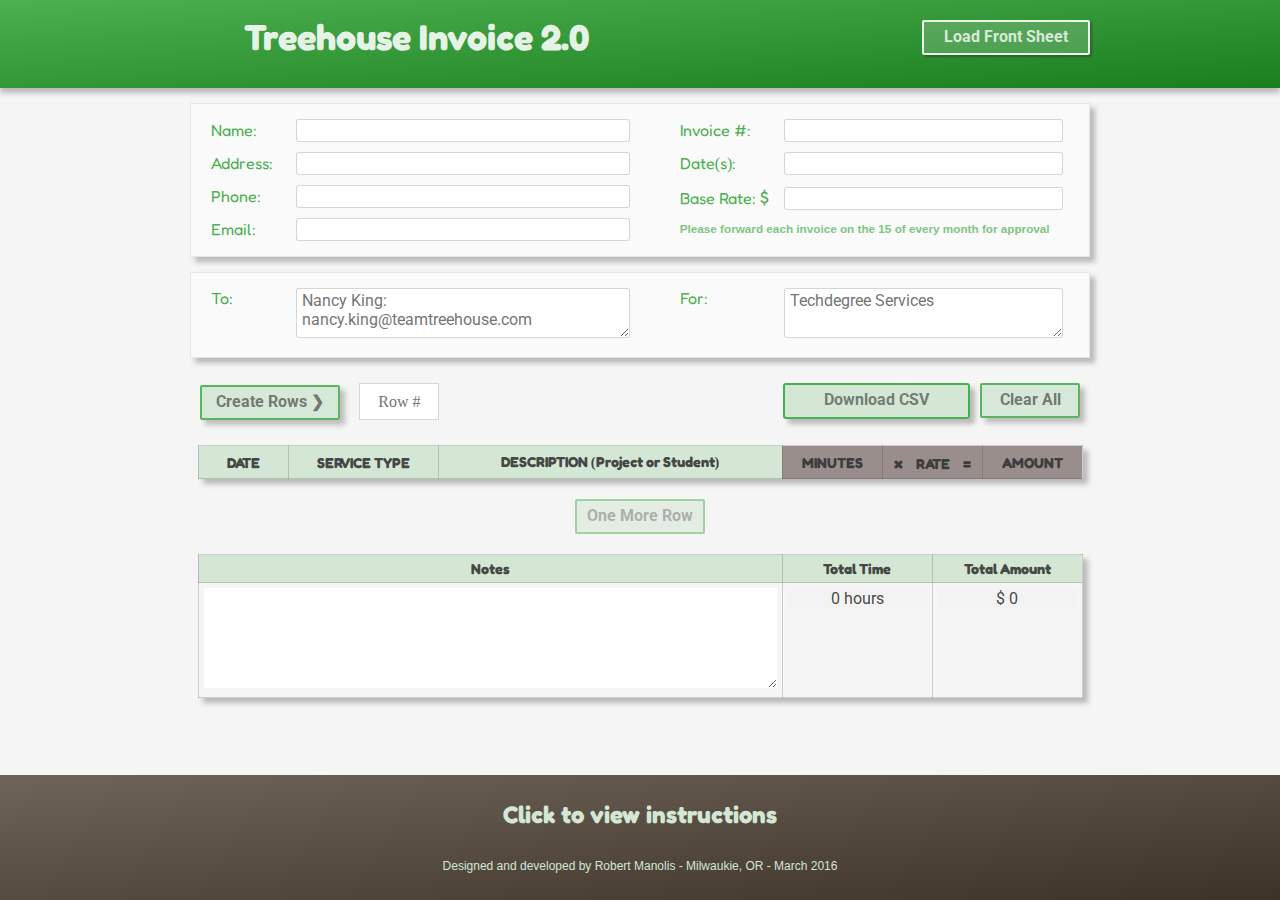
<file: index.html>
<!DOCTYPE html>
<html lang="en">
<head>
	<title>Invoice</title>
	<meta charset="utf-8" />
	<meta name="viewport" content="width=device-width, initial-scale=1" />
	<link rel="shortcut icon" type="image/x-icon" href="img/dollarSign.ico" />
	<link href='https://fonts.googleapis.com/css?family=Fredoka+One%7CRoboto:300' rel='stylesheet' type='text/css'>
	<link rel="stylesheet" href="css/normalize.css">
	<link rel="stylesheet" href="css/myResets.css">
	<link rel="stylesheet" href="css/components.css">
	<link rel="stylesheet" href="css/invoicer.css">
	<link rel="stylesheet" href="css/responsive.css">
	<link rel="stylesheet" href="css/print.css">
</head>
<body>
	<header>
		<div class="headerInnerWrap">
			<svg class="siteMapSVG" id="treehouseIconXML" data-name="Layer 20" xmlns="http://www.w3.org/2000/svg" viewBox="0 0 70.6 76.49">
				<title>treehouseIconXML</title>
				<path class="siteMapSvgPath" d="M61,15c-2.41-1.4-6.33.78-8.69,4.93l-4.26,7.4a9.34,9.34,0,0,0,.67,9.64l0.17,0.17a58.16,58.16,0,0,0,5.49,6.39,4.86,4.86,0,0,1,1.12,2A4.83,4.83,0,1,1,46.23,48a5.74,5.74,0,0,1-.17-1.91,5.74,5.74,0,0,0-1.74-4.48c-1.51-1.68-4.65,1.57-5.66,4.82l-0.06.17c-1,3.31-1.63,6.17-1.46,6.45a1.55,1.55,0,0,1,.28.5,5.53,5.53,0,0,1-2.19,7.51,5.48,5.48,0,0,1-5.1-9.7,1.19,1.19,0,0,1,.39-0.17,8.69,8.69,0,0,0,1.23-3.14c0.5-1.63.9-3,.9-3a1.34,1.34,0,0,1,.17-0.5l2.69-9.64-2.86,5.94c-0.39-1.12-.9-1.18-2.13-0.28-0.73.5-2,1.63-2.58,2a9.67,9.67,0,0,0-2.58,3.36,5.45,5.45,0,0,1-1.23,1.57A4.82,4.82,0,1,1,18.09,40a4.91,4.91,0,0,1,2-1c1.23-.28,5.38-2.8,7.85-4.54a6.05,6.05,0,0,0,1.12-.9l6.61-5-5.77,3.14a8.72,8.72,0,0,0-1.35,0c-2.13.22-4.32,0.5-4.71,1a3.11,3.11,0,0,1-.9.78,4.29,4.29,0,0,1-5-7,4.41,4.41,0,0,1,2.63-.78c1.57,0.06,5.66.9,9,.28l0.9-.17a14.37,14.37,0,0,0,9.08-6.61S41.13,16.41,43,13s1.85-7.17-.28-8.46L38.89,2.34a8,8,0,0,0-7.12,0L5,17.42A7.92,7.92,0,0,0,1.5,23.53V53A7.83,7.83,0,0,0,5,59.07L31.77,74.14a8,8,0,0,0,7.12,0L65.57,59.07A7.69,7.69,0,0,0,69.1,53V23.53a7.83,7.83,0,0,0-3.53-6.11A36,36,0,0,1,61,15Z" style="fill: none;stroke: rgb(255,255,255);stroke-miterlimit: 10;stroke-width: 5pxstroke-linecap: round;stroke-linejoin: round;"/>
			</svg>
			<h1>Treehouse Invoice 2.0</h1>
			<a href="frontSheet.html">Load Front Sheet</a>
		</div>
	</header>
	<div class="primeWrap">
	
	
		<div class="mainInfoWrap">
			<div class="infoWrap personalInfoWrap">

				<label class="infoTitle" for="name">Name:</label>
				<input type="text" name="name" id="name" class="yourInfoInput" autocomplete="on"><br>
				
				<label class="infoTitle" for="address">Address:</label>
				<input type="text" name="address" id="address" class="yourInfoInput" autocomplete="on"><br>
				
				<!-- <label class="infoTitle" for="citySateZip">City, State, Zip:</label>
				<input type="text" name="name" id="address" class="yourInfoInput" autocomplete="on"><br> -->
				
				<label class="infoTitle" for="phone">Phone:</label>
				<input type="text" name="phone" id="phone" class="yourInfoInput" autocomplete="on"><br>
				
				<label class="infoTitle" for="email">Email:</label>
				<input type="text" name="email" id="email" class="yourInfoInput" autocomplete="on"><br>			
			</div>
			<div class="infoWrap billInfoWrap">
			
				<label class="infoTitle" for="invoiceNumber">Invoice #: <!-- <span class="symbol hashtag">#</span> --></label>
				<input type="text" name="invoice#" id="invoiceNumber" class="yourInfoInput" autocomplete="off"><br>
			
				<label class="infoTitle" for="period">Date<span class="parens">(</span>s<span class="parens">)</span>:</label>
				<input type="text" name="pay_period" id="period" class="yourInfoInput" autocomplete="off"><br>
				
				<label class="infoTitle" for="baseRate" >Base Rate: <span class="symbol dollar">$</span></label>
				<input type="text" name="base_rate" id="baseRate" class="yourInfoInput" autocomplete="on"><br>
				
				<!-- <label class="infoTitle" for="hours">Total Time:</label>
				<input type="text" name="hours" id="hours" class="yourInfoInput" autocomplete="off"><br>
				
				<label class="infoTitle" for="due">Total Due:</label>
				<input type="text" name="due" id="due" class="yourInfoInput" autocomplete="off"><br>	 -->
				<p class="dueDate">Please forward each invoice on the 15 of every month for approval</p>
			</div>
		</div>
		
		<div class="mainInfoWrap">
			<div class="infoWrap personalInfoWrap">
				<label class="infoTitle toAndFor" for="to">To:</label>
				<textarea name="to" id="to" class="yourInfoInput toAndForInput" autocomplete="on" placeHolder="Nancy King:          nancy.king@teamtreehouse.com"></textarea> <br>		
			</div>
			<div class="infoWrap billInfoWrap">
				<label class="infoTitle toAndFor" for="for">For:</label>
				<textarea name="for" id="for" class="yourInfoInput toAndForInput" autocomplete="off" placeHolder="Techdegree Services"></textarea> <br>
			</div>
		</div>
	
	
		<div class="buttonWrap">
			<button class="newRow invoButton" id="newRow">Create Rows &#10095;</button>
			<input type="text" name="rows" id="rows" class="rowsInput" placeholder="Row #" autocomplete="off">
			
			<button class="clearAll invoButton" id="clearAll">Clear All</button>
			<a href="#" class="invoButton csv" id="csv">Download CSV</a>
		</div>
		
		<div class="warningWrap" id="warningWrap">
			<div class="warning" id="warning">
				<h1 class="stop">STOP!</h1>
				<p>Are you sure want to clear everything?</p><br>
				<p>Clicking "Clear" will reset this document to its orignal state<br>and erase all the data you've entered here.</p><br>
				<button class="warningButton trueClear" id="trueClear">Clear</button>
				<button class="warningButton closeWarning" id="closeWarnng">Close</button>
			</div>
		</div>
		
		
		<table>
			<thead>
				<tr>
					<th class="itemDateHeader">DATE</th>
					<th class="itemServiceTypeHeader">SERVICE TYPE</th>
					<th>DESCRIPTION <span class="parens">(</span>Project or Student<span class="parens">)</span></th>
					<th class="itemAmountHeaders">MINUTES</th>
					<th class="itemAmountHeaders"><span class="symbol times">&times;</span> RATE <span class="symbol equals">&equals;</span></th>
					<th class="itemAmountHeaders">AMOUNT</th>
				</tr>
			</thead>
			
			<tbody id="invoiceBody">
				<!-- THIS IS WAHT THE GENERATED TABLE ROWS WOULD LOOK LIKE AS MARKUP, EXCEPT THE IDS GET MODIFIED TO INCLUDE A TRAILING NUMBER THAT MATCHES THIER PARENT'S PARENT'S INDEX NUMBER -->
				
				<!-- <tr class="invoiceRow">
					<td><input type="text" name="itemDate" id="itemDate" class="invoiceInput" autocomplete="off"></td>
					<td><input type="text" name="itemServiceType" id="itemServiceType" class="invoiceInput itemServiceType" autocomplete="on"></td>
					<td><textarea name="itemDescription" id="itemDescription" class="invoiceInput itemDescription" autocomplete="off"></textarea></td>
					<td><input type="text" name="itemMinutes" id="itemMinutes" class="invoiceInput itemMinutes" autocomplete="off"></td>
					<td><input type="text" name="itemRate" id="itemRate" class="invoiceInput itemRate" autocomplete="off"></td>
					<td><input type="text" name="itemAmount" id="itemAmount" class="invoiceInput itemAmount" autocomplete="off"></td>
				</tr> -->
			</tbody>
			
		</table>
		
		
		<button class="oneMore invoButton" id="oneMore">One More Row</button>
		
		<table class="totalNotesTable">
			<caption></caption>
			<thead>
				<tr>
					<th>Notes</th>
					<th class="totals">Total Time</th>
					<th class="totals">Total Amount</th>
				</tr>
			</thead>
			<tbody>
				<tr>
					<td>
						<textarea id="notes" class="invoiceInput2 invoiceNotes"></textarea> 
					</td>
					<td><input type="text" name="totalTime" id="totalTime" class="invoiceInput2"></td>
					<td><input type="text" name="totalAmount" id="totalAmount" class="invoiceInput2"></td>
				</tr>
			</tbody>
		</table>
	
	
		<div class="instructionsModal">
			<h2>Here's what you want to do</h2>
			
			<ol>
				<li>Fill out upper form as best as you can<br> <span>NOTE</span>: you must at least enter your hourly rate if you want your totals to update automatically</li>
				<li>Consider the number of rows you need and enter that number in the input that looks like this:<img src="img/rowInput.jpg" alt="Image of Row Input Field" class="block"></li>
				<li>Click <img src="img/createRows.jpg" alt="Image of Create Rows button" class="exampleButtons "> or just hit enter on your keyboard</li>
				<li>Fill out Invoice table cells</li>
				<li>Enter your total billable minutes for each invoiced item in the <img src="img/minutes.jpg" alt="Image of Billable Minutes column header" class="exampleButtons "> column, this is what updates your totals</li>
				<li>The cells in the rate column of the individual invoice items can be customized for specialty items, and totals will update accordingly.</li>
				<li>Data is saved with local storage and will persist until you click <img src="img/clearAll.jpg" alt="Image ofClear All button" class="exampleButtons "><br> <span>NOTE</span>: resetting or reinstalling your browser will empty local storage and clear your data</li>
				<li>If you need more rows, click <img src="img/oneMore.jpg" alt="Image of One More Row button" class="exampleButtons "></li>
				<li>Fill out Front Sheet, print form and save a screenshot before clearing data</li>
				<li>Click <img src="img/loadFrontSheet.jpg" alt="Image ofLoad Front Sheet button" class="exampleButtons "> to fill out Front Sheet page</li>
			</ol>
			
			<p><span>NOTE</span>: if program quits updating your totals, try refreshing the page or clicking <img src="img/oneMore.jpg" alt="Image of One More Row button" class="exampleButtons "></p>
			<br>
			<p class="calcs">Amount = billable minutes * rate / 60, rounded to nearest 100th</p>
			<p class="calcs">Total Amount = sum of Amount cells</p>
			<p class="calcs">Total Time = billable mintes / 60, rounded to the nearest 100th</p>
			<button class="instructionClose" id="instructionClose">Close</button>
		</div>
	</div>
	<footer>
		<div class="footerInnerWrap">
			<h2 id="instructions">Click to view instructions</h2>
			<p class="cr">Designed and developed by Robert Manolis - Milwaukie, OR - March 2016</p>
		</div>
	</footer>
	<!-- <script src="js/invoice.js"></script> -->
	<script src="js/invoicer.js"></script>
</body>
</html>
</file>
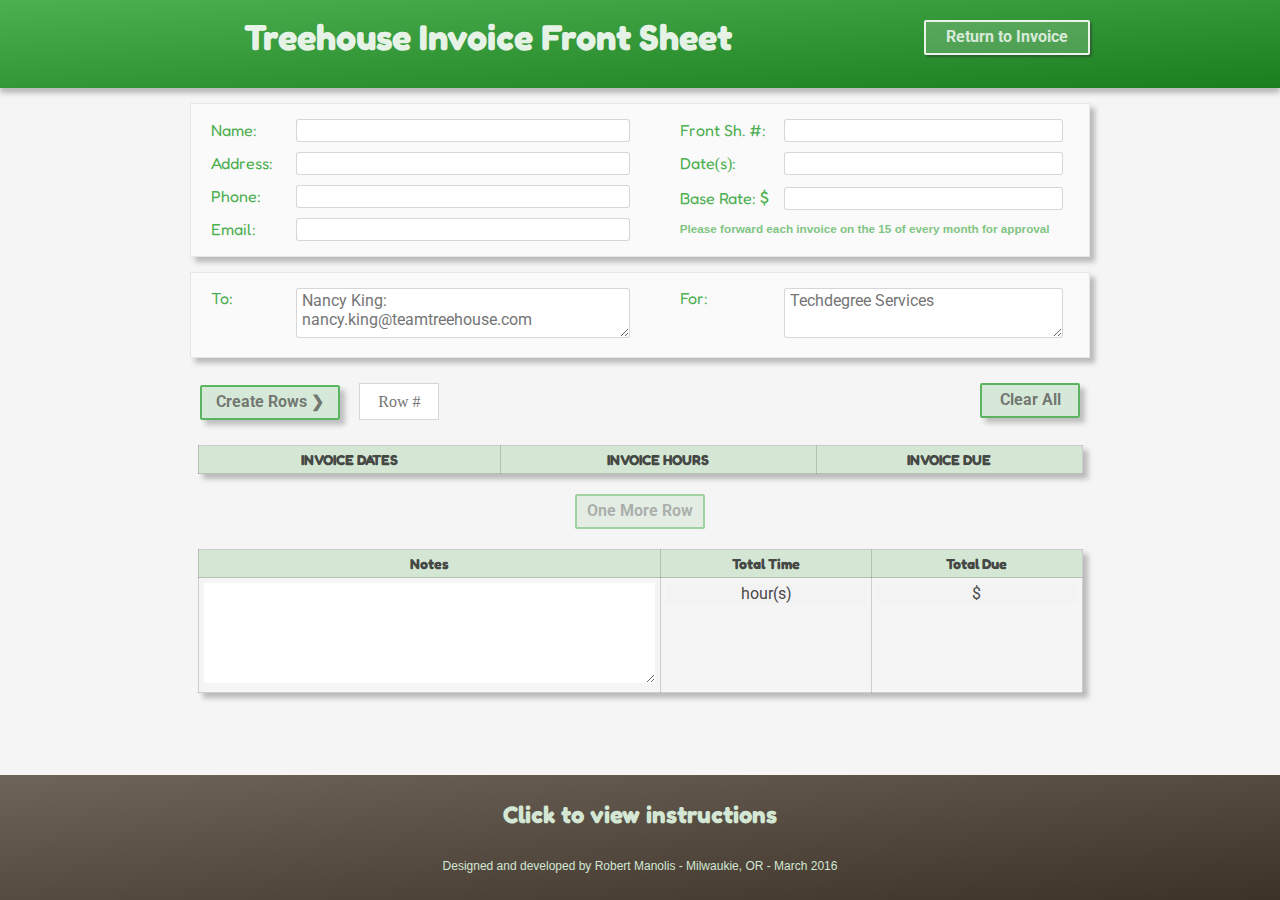
<file: frontSheet.html>
<!DOCTYPE html>
<html lang="en">
<head>
	<title>Front Sheet</title>
	<meta charset="utf-8" />
	<meta name="viewport" content="width=device-width, initial-scale=1" />
	<link rel="shortcut icon" type="image/x-icon" href="img/dollarSign.ico" />
	<link href='https://fonts.googleapis.com/css?family=Fredoka+One|Roboto:300' rel='stylesheet' type='text/css'>
	<link rel="stylesheet" href="css/normalize.css">
	<link rel="stylesheet" href="css/myResets.css">
	<link rel="stylesheet" href="css/components.css">
	<link rel="stylesheet" href="css/invoicer.css">
	<link rel="stylesheet" href="css/responsive.css">
	<link rel="stylesheet" href="css/print.css">
</head>
<body>
	<header>
		<div class="headerInnerWrap">
			<svg class="siteMapSVG" id="treehouseIconXML" data-name="Layer 20" xmlns="http://www.w3.org/2000/svg" viewBox="0 0 70.6 76.49">
				<title>treehouseIconXML</title>
				<path class="siteMapSvgPath" d="M61,15c-2.41-1.4-6.33.78-8.69,4.93l-4.26,7.4a9.34,9.34,0,0,0,.67,9.64l0.17,0.17a58.16,58.16,0,0,0,5.49,6.39,4.86,4.86,0,0,1,1.12,2A4.83,4.83,0,1,1,46.23,48a5.74,5.74,0,0,1-.17-1.91,5.74,5.74,0,0,0-1.74-4.48c-1.51-1.68-4.65,1.57-5.66,4.82l-0.06.17c-1,3.31-1.63,6.17-1.46,6.45a1.55,1.55,0,0,1,.28.5,5.53,5.53,0,0,1-2.19,7.51,5.48,5.48,0,0,1-5.1-9.7,1.19,1.19,0,0,1,.39-0.17,8.69,8.69,0,0,0,1.23-3.14c0.5-1.63.9-3,.9-3a1.34,1.34,0,0,1,.17-0.5l2.69-9.64-2.86,5.94c-0.39-1.12-.9-1.18-2.13-0.28-0.73.5-2,1.63-2.58,2a9.67,9.67,0,0,0-2.58,3.36,5.45,5.45,0,0,1-1.23,1.57A4.82,4.82,0,1,1,18.09,40a4.91,4.91,0,0,1,2-1c1.23-.28,5.38-2.8,7.85-4.54a6.05,6.05,0,0,0,1.12-.9l6.61-5-5.77,3.14a8.72,8.72,0,0,0-1.35,0c-2.13.22-4.32,0.5-4.71,1a3.11,3.11,0,0,1-.9.78,4.29,4.29,0,0,1-5-7,4.41,4.41,0,0,1,2.63-.78c1.57,0.06,5.66.9,9,.28l0.9-.17a14.37,14.37,0,0,0,9.08-6.61S41.13,16.41,43,13s1.85-7.17-.28-8.46L38.89,2.34a8,8,0,0,0-7.12,0L5,17.42A7.92,7.92,0,0,0,1.5,23.53V53A7.83,7.83,0,0,0,5,59.07L31.77,74.14a8,8,0,0,0,7.12,0L65.57,59.07A7.69,7.69,0,0,0,69.1,53V23.53a7.83,7.83,0,0,0-3.53-6.11A36,36,0,0,1,61,15Z" style="fill: none;stroke: rgb(255,255,255);stroke-miterlimit: 10;stroke-width: 5pxstroke-linecap: round;stroke-linejoin: round;"/>
			</svg>
			<h1>Treehouse Invoice Front Sheet</h1>
			<a href="index.html">Return to Invoice</a>
		</div>
	</header>
	<div class="primeWrap">
		<div class="mainInfoWrap">
			<div class="infoWrap personalInfoWrap">

				<label class="infoTitle" for="name">Name:</label>
				<input type="text" name="name" id="name" class="yourInfoInput" autocomplete="on"><br>
				
				<label class="infoTitle" for="address">Address:</label>
				<input type="text" name="address" id="address" class="yourInfoInput" autocomplete="on"><br>
				
				<!-- <label class="infoTitle" for="citySateZip">City, State, Zip:</label>
				<input type="text" name="name" id="address" class="yourInfoInput" autocomplete="on"><br> -->
				
				<label class="infoTitle" for="phone">Phone:</label>
				<input type="text" name="phone" id="phone" class="yourInfoInput" autocomplete="on"><br>
				
				<label class="infoTitle" for="email">Email:</label>
				<input type="text" name="email" id="email" class="yourInfoInput" autocomplete="on"><br>			
			</div>
			<div class="infoWrap billInfoWrap">
			
				<label class="infoTitle frontSheet" for="invoiceNumber">Front Sh. #: <!-- <span class="symbol hashtag">#</span> --></label>
				<input type="text" name="invoiceNumber" id="invoiceNumber" class="yourInfoInput" autocomplete="off"><br>
			
				<label class="infoTitle" for="period">Date<span class="parens">(</span>s<span class="parens">)</span>:</label>
				<input type="text" name="period" id="period" class="yourInfoInput" autocomplete="off"><br>
				
				<label class="infoTitle" for="baseRate" >Base Rate: <span class="symbol dollar">$</span></label>
				<input type="text" name="baseRate" id="baseRate" class="yourInfoInput" autocomplete="on"><br>
				
				<!-- <label class="infoTitle" for="hours">Total Time:</label>
				<input type="text" name="hours" id="hours" class="yourInfoInput" autocomplete="off"><br>
				
				<label class="infoTitle" for="due">Total Due:</label>
				<input type="text" name="due" id="due" class="yourInfoInput" autocomplete="off"><br>	 -->
				<p class="dueDate">Please forward each invoice on the 15 of every month for approval</p>
			</div>
		</div>
		
		<div class="mainInfoWrap">
			<div class="infoWrap personalInfoWrap">
				<label class="infoTitle toAndFor" for="to">To:</label>
				<textarea name="to" id="to" class="yourInfoInput toAndForInput" autocomplete="on" placeHolder="Nancy King:          nancy.king@teamtreehouse.com"></textarea> <br>		
			</div>
			<div class="infoWrap billInfoWrap">
				<label class="infoTitle toAndFor" for="for">For:</label>
				<textarea name="for" id="for" class="yourInfoInput toAndForInput" autocomplete="off" placeHolder="Techdegree Services"></textarea> <br>
			</div>
		</div>
		
		<div class="buttonWrap">
			<button class="newRow invoButton" id="newRowFS">Create Rows &#10095;</button>
			<input type="text" name="rows" id="rowsFS" class="rowsInput" placeholder="Row #" autocomplete="off">
			<button class="clearAll invoButton" id="clearAllFS">Clear All</button>
		</div>
		
		<div class="warningWrap" id="warningWrap">
			<div class="warning" id="warning">
				<p>Are you sure want to clear everything?</p><br>
				<p>Clicking "Clear" will reset this document to its orignal state and erase all the data you've entered here.</p><br>
				<button class="warningButton trueClear" id="trueClearFS">Clear</button>
				<button class="warningButton close" id="close">Close</button>
			</div>
		</div>
		
		<table>
			<caption></caption>
			<thead>
				<tr>
					<th>INVOICE DATES</th>
					<th>INVOICE HOURS</th>
					<th>INVOICE DUE</th>
				</tr>
			</thead>
			
			<tbody id="invoiceBody">
				<!-- THIS IS WAHT THE GENERATED TABLE ROWS WOULD LOOK LIKE AS MARKUP, EXCEPT THE IDS GET MODIFIED TO INCLUDE A TRAILING NUMBER THAT MATCHES THIER PARENT'S PARENT'S INDEX NUMBER
				
				<tr class="invoiceRow">
					<td><input type="text" name="Invoice-Date" id="datesFS" class="invoiceInput" autocomplete="off"></td>
					<td><input type="text" name="Invoice-Hours" id="inHoursFS" class="invoiceInput billable" autocomplete="off"></td>
					<td><input type="text" name="Invoice-Due" id="inDueFS" class="invoiceInput" autocomplete="off"></td>
				</tr> -->
			</tbody>	
		</table>
		
		<button class="oneMore invoButton" id="oneMoreFS">One More Row</button>
		
		<table class="totalNotesTable">
			<thead>
				<tr>
					<th>Notes</th>
					<th>Total Time</th>
					<th>Total Due</th>
				</tr>
			</thead>
			<tbody>
				<tr>
					<td>
						<textarea rows="1" cols="50" id="notesFS" class="invoiceInput2 invoiceNotes"></textarea> 
					</td>
					<td><input type="text" name="date" id="invoiceInputTimeFS" class="invoiceInput2" disabled="true"></td>
					<td><input type="text" name="project" id="invoiceInputDueFS" class="invoiceInput2" disabled="true"></td>
				</tr>
			</tbody>
		</table>
		
		<div class="instructionsModal">
			<h2>Here's what you want to do</h2>
			
			<ol>
				<li>Fill out upper form as best as you can</li>
				<li>Consider the number of rows you need and enter that number in the input that looks like this:<img src="img/rowInput.jpg" alt="Image of Row Input Field" class="block"></li>
				<li>Click <img src="img/createRows.jpg" alt="Image of Create Rows button" class="exampleButtons "> or just hit enter on your keyboard</li>
				<li>Fill out Front Sheet table cells</li>
				<li>Totals will update for you automatically</li>
				<li>Data is saved with local storage and will persist until you click <img src="img/clearAll.jpg" alt="Image ofClear All button" class="exampleButtons "><br> <span>NOTE</span>: resetting or reinstalling your browser will empty local storage and clear your data</li>
				<li>If you need more rows, click <img src="img/oneMore.jpg" alt="Image of One More Row button" class="exampleButtons "></li>
				<li>Print form and/or save a screenshot before clearing data</li>
				<li>Click <img src="img/returnToInvoice.jpg" alt="Image of Return to Invoice button" class="exampleButtons "> to return to invoice page</li>
			</ol>
			
			<p><span>NOTE</span>: if program quits updating your totals, try refreshing the page or clicking <img src="img/oneMore.jpg" alt="Image of One More Row button" class="exampleButtons "></p>
			<br>
			<p class="calcs">Total Due = sum of Invoice Due, rounded to nearest 100th</p>
			<p class="calcs">Total Time = sum of Invoice Hours, rounded to the nearest 100th</p>
			<button class="instructionClose">Close</button>
		</div>
	</div>
	<footer>
		<div class="footerInnerWrap">
			<h2 id="instructions">Click to view instructions</h2>	
			<p class="cr">Designed and developed by Robert Manolis - Milwaukie, OR - March 2016</p>
		</div>
	</footer>
	<script src="js/frontSheet.js"></script>
</body>
</html>
</file>
<file: css/components.css>
/* HEADER ****************************************************/
header {
	width: 100%;
	padding-left: 10px;
	padding-right: 10px;
	padding-bottom: 20px;
	background: -webkit-linear-gradient(bottom right, rgb(26,125,30), rgb(76,175,80));background: linear-gradient(to top left, rgb(26,125,30), rgb(76,175,80));
	box-shadow: 0px 5px 5px rgba(50,50,50,0.3);
}

.headerInnerWrap {
	max-width: 900px;
	margin: auto;
}

header svg {
	width: 50px;
	height: 50px;
	margin: 10px auto auto;
}

header h1 {
	font-family: 'Fredoka One', cursive;
	font-size: 1.25em;
	color: rgba(255,255,255,0.9);
	margin: 10px auto;
}

header a {
	font-family: 'Roboto', sans-serif;
	color: rgba(255,255,255,0.9);
	font-size: 1em;
	font-weight: bold;
	padding: 5px 20px 7px;
	margin: 10px auto;
	background: rgba(255,255,255,0.2);
	border-radius: 2px;
	border: none;
	border: 2px solid rgb(255,255,255);
	box-shadow: 2px 2px 2px rgba(50,50,50,0.5);
	opacity:.9;
	cursor: pointer;
	-webkit-transition: .5s ease-out;transition: .5s ease-out;
}

header a:hover {
	color: rgba(50,50,50,0.7);
	box-shadow: 8px 8px 4px rgba(50,50,50,0.5);
}




/* BUTTONS ******************************************************/
.buttonWrap {
	text-align: left;
	width: 100%;
	margin: 15px auto;
	padding-left: 10px;
	padding-right: 10px;
}

.rowsInput {
	text-align: center;
	width: 40px;
	height: 37px;
	margin: 10px auto;
	border: solid thin;
	border-color: rgba(50,50,50,0.2);
}

.clearAll,
.newRow,
.oneMore,
.csv {
	margin: 10px auto;
	padding-left: 10px;
	padding-right: 10px;
	background: rgba(75,175,80,0.2);
	border: 2px solid rgb(75,175,80);
}

.csv {
	font-family: 'Roboto', sans-serif;
	color: rgba(50,50,50,0.6);
	font-size: 0.9em;
	font-weight: bold;
	display: inline-block;
	vertical-align: top;
	/* margin-top: 11px; */
	margin-right: 10px;
	padding-top: 5px;
	padding-left: 15px;
	padding-right: 15px;
	cursor: pointer;
	border-radius: 3px;
	height: 34px;
	float: right;
	
}

.csv:hover {
	box-shadow: 8px 8px 4px rgba(50,50,50,0.5);
}

.newRow {
	font-size: .88em;
	width: 120px;
}

.clearAll {
	font-size: .88em;
	float: right;
	width: 90px;
	/* clear: both; */
}




/* WARNING ************************************** */
.warningWrap {
	display: none;
	position: absolute;
	top: 0px;
	left: 0px;
	width: 100%;
	height: 100%;
	text-align: center;
	margin: auto;
	padding: 5px;
	background: rgba(50,50,50,0.9);
	z-index: 99;
	opacity: 0;
}

.warning {
	width: 95%;
	max-width: 950px;
	padding: 25px 5px 40px;
	margin: 50px auto auto;
	border-radius: 3px;
	border: 3px solid rgba(75,175,80,0.5);
	background: rgb(245,245,245);
}

.warning p {
	font-family: 'Fredoka One', cursive;
	letter-spacing: 1px;
}

.warningButton {
	font-family: 'Fredoka One', cursive;
	letter-spacing: 2px;
	color: white;
	margin: 10px;
	background: rgb(75,175,80);
	border: 5px solid rgba(75,175,80,0.2);
}


.stop {
	font-family: 'Fredoka One', cursive;
	font-size: 3em;
	color: red;
}



/* Footer/instructions ************************************** */
footer {
	position: absolute;
	bottom: 0;
	left: 0;
	width: 100%;
	height: 125px;
	background: -webkit-linear-gradient(bottom right, rgb(60,50,40), rgb(110,100,90));background: linear-gradient(to top left, rgb(60,50,40), rgb(110,100,90));
}

.footerInnerWrap {
	color: rgb(245,245,245);
	width: 100%;
	max-width: 900px;
	margin: auto;
	padding: 25px 10px 10px;
}

.instructionsModal h2,
footer h2 {
	font-family: 'Fredoka One', cursive;
	color: rgb(211,231,212);
	margin-bottom: 10px;
}

#instructions {
	cursor: pointer;
	-webkit-transition: .5s ease;transition: .5s ease;
}

#instructions:hover {
	color: rgb(26,125,30);
	text-shadow: 1px 1px 0px rgba(211,231,212,0.5), -1px -1px 0px rgba(211,231,212,0.5), 1px -1px 0px rgba(211,231,212,0.5), -1px 1px 0px rgba(211,231,212,0.5);
}

.instructionsModal {
	display: none;
	opacity: 0;
	position: absolute;
	top: 0px;
	width: 100%;
	max-width: 900px;
	padding: 15px; 
	margin: auto;
	background: -webkit-linear-gradient(top left, rgba(60,50,40,0.99), rgba(110,100,90,0.99));background: linear-gradient(to bottom right, rgba(60,50,40,0.99), rgba(110,100,90,0.99));
	border-radius: 5px;
	border: 2px solid rgb(75,175,80);
	box-shadow: 10px 10px 5px rgba(50,50,50,0.5);
	z-index: 9999;
}

.instructionsModal ol {
	width: 90%;
	max-width: 820px;
}

.instructionsModal li {
	margin: 15px auto;
	line-height: 25px;
}

.instructionsModal p span,
.instructionsModal li span {
	color: red;
}

.instructionsModal img {
	border-radius: 3px;	
}

.block {
	display: block;
	margin: 10px auto;
}

.exampleButtons {
	width: 100px;
}

.instructionClose {
	color: rgba(255,255,255,0.9);
	margin: 20px auto auto;
	background: rgba(75,175,80,0.3);
	border: 2px solid rgb(75,175,80);
}

.instructionsModal li,
.instructionsModal p {
	font-size: .88em;
	text-align: left;
	color: rgb(211,231,212);
}
.instructionsModal p {
	/* text-align: center; */
	margin: 10px auto 10px 22px;
}

.cr {
	font-size: .75em;
	color: rgb(211,231,212);
	margin-top: 30px;
}
</file>
<file: css/invoicer.css>
body {
	text-align: center;
	padding-bottom: 150px;
}

.primeWrap {
	position: relative;
	width: 100%;
	min-height: 100%;
	max-width: 900px;
	margin: auto;
}




/* YOUR INFO *****************************************************/
.mainInfoWrap {
	width: 100%;
	margin: 15px auto;
	padding-left: 10px;
	padding-right: 10px;
	background: rgb(250, 250, 250);
	clear: both;
}


.infoWrap {
	display: inline-block;
	vertical-align: top;
	text-align: left;
	width: 100%;
	min-width: 325px;
	max-width: 435px;
	margin: auto;
	padding-top: 10px;
	padding-bottom: 10px;
	border: 1px solid rgba(50,50,50,0.2);
	border-left: none;
}


.infoTitle {
	display: inline-block;
	font-family: 'Fredoka One', cursive;
	font-size: .88em;
	color: rgb(76, 175, 80);
	width: 85px;
	margin: 5px auto;
}

.toAndFor {
	vertical-align: top;
}

/* #rateLabel {
	font-size: .88em;
} */

.yourInfoInput {
	display: inline-block;
	font-family: 'Roboto', sans-serif;
	width: calc(100% - 100px);
	margin: 5px auto 5px 5px;
	padding-left: 5px;
	border-radius: 3px;
	border: 1px solid rgba(50,50,50,0.2);
}

.toAndForInput {
	height: 50px;
}

.symbol {
	font-size: 1.25em;
}

.parens {
	font-family: "Times New Roman", Times, serif;
}

.dueDate {
	font-size: .7333em;
	font-weight: bold;
	color: rgb(76, 175, 80);
	margin-top: 7px;
	opacity: .7;
}



/* TABLE ************************************************/
table {
	width: 100%;
	max-width: 885px;
	margin: 10px auto;
	border: solid thin; 
	border-collapse: collapse; 
}

th, tr {
	padding: 5px;
	border: solid thin;
	border-color: rgba(50,50,50,0.2);
}

th {
	font-family: 'Fredoka One', cursive;
	vertical-align: middle; 
	text-align: center;
	font-size: 0.9em;
	background: rgba(75,175,80,0.2);
}

.itemDateHeader {
	width: 90px;
}

.itemAmountHeaders {
	background: rgba(62,39,35,0.5);
	width: 100px;
}

td {
	font-family: 'Roboto', sans-serif;
	white-space: nowrap;
	vertical-align: top;
	height: 30px;
	padding: 5px;
	border: solid thin;
	border-color: rgba(50,50,50,0.2);
}

.invoiceInput,
.invoiceInput2 {
	display: inline-block;
	font-family: 'Roboto', sans-serif;
	text-align: center;
	width: 100%;
	border: none;
}

.itemDescription {
	height: 20px;
}

.times {
	margin-right: 10px;
}

.equals {
	display: inline-block;
	vertical-align: top;
	margin-left: 10px;
	/* margin-top: -10px !important; */
}

.invoiceNotes {
	min-height: 100px;
}
</file>
<file: css/responsive.css>
@media screen and (min-width: 750px) {
	.headerInnerWrap {
		text-align: left;
	}
	
	header svg {
		display: inline-block;
		width: 50px;
		height: 50px;
		margin: 10px auto -10px;
	}
	
	header h1 {
		display: inline-block;
		font-size: 2.25em;
		text-align: left;
	}
	
	header a {
		margin-top: 20px;
		float: right;
	}
	
	.siteMapSvgPath {
		stroke-dasharray: 550;
		stroke-dashoffset: 550;
		-webkit-animation: psOffset 2s ease-out forwards;animation: psOffset 2s ease-out forwards;
	}
	
	@-webkit-keyframes psOffset {
		100% {
			stroke-dashoffset: 0;
		}
	}
	@keyframes psOffset {
		100% {
			stroke-dashoffset: 0;
		}
	}
	
	.siteMapSvgPath {
		
	}
	
	header:hover > .headerInnerWrap > .siteMapSVG > .siteMapSvgPath {
		stroke-dasharray: 550;
		stroke-dashoffset: 550;

		-webkit-animation: psOffset2 2s ease-out forwards;animation: psOffset2 2s ease-out forwards;
	}
	
	@-webkit-keyframes psOffset2 {
		100% {
			stroke-dashoffset: 0;
		}
	}
	@keyframes psOffset2 {
		100% {
			stroke-dashoffset: 0;
		}
	}
	
	
	.mainInfoWrap {
		border: 1px solid rgba(150,150,150,0.2);
		box-shadow: 5px 5px 5px rgba(50,50,50,0.3);
	}
	
	table {
		box-shadow: 5px 5px 5px rgba(50,50,50,0.3);
	}
	
	th {
		min-width: 75px;
		white-space: nowrap;
	}
	
	.infoWrap {
		width: calc(50% - 5px);
		border: none;
	}
	
	.billInfoWrap {
		width: calc(50% - 50px);
		margin-left: 30px;
	}
	
	.infoTitle {
		font-size: 1em;
		margin: 5px auto;
	}
	
	.personalInfoWrap .infoTitle {
		width: 75px;
	}

	.billInfoWrap .infoTitle {
		width: 95px;
	}
	
	/* #rateLabel {
		font-size: .95em;
	} */
	
	.personalInfoWrap .yourInfoInput {
		width: calc(100% - 100px);
		margin-right: 5px;
	}

	.billInfoWrap .yourInfoInput {
		width: calc(100% - 110px);
		margin-right: 5px;
	}
	
	.itemServiceTypeHeader {
		width: 150px;
	}
	
	.newRow {
		font-size: 1em;
		width: 140px;
	}
	
	.rowsInput {
		width: 80px;
		margin-left: 15px;
	}

	.clearAll {
		font-size: 1em;
		width: 100px;
	}
	
	.csv {
		text-align: center;
		font-size: 1em;
		height: 36px;
		padding-left: 20px;
		padding-right: 20px;
		width: 187px;
	}
	
	.invoButton {
		box-shadow: 5px 5px 5px rgba(50,50,50,0.3);
	}
	
	.totals {
		width: 150px;
	}
	
	.instructionsModal li,
	.instructionsModal p,
	footer p {
		font-size: 1em;
	}
	
	.calcs {
		font-size: .88em !important;
		text-align: center !important;
	}
	
	.cr {
		text-align: center;
	}
}
</file>
<file: css/print.css>
@media print {
	body {
		margin-top: 0px;
	}
	
	button, .dueDate, .buttonWrap, .invoicePrintHide, .csv, footer {
		display: none;
	}
	
	header {
		box-shadow: none;
	}
	
	header svg {
		display: inline-block;
		float: left;
		margin-top: 0px;
	}
	
	.siteMapSvgPath {
		stroke: rgb(76,175,80) !important;
	}
	
	header h1 {
		text-align: left;
		font-size: 1.75em;
		color: rgb(76,175,80);
		margin-bottom: 0px;
	}
	
	header a {
		display: none;
	}
	
	.mainInfoWrap {
		margin: 5px auto;
		text-align: left;
		float: left;
		border: none;
	}
	
	.infoWrap {
		display: inline-block;
		vertical-align: top;
		text-align: left;
		width: calc(50% - 3px);
		border: none;
	}
	
	.personalInfoWrap .infoTitle {
		width: 60px;
	}
	
	.personalInfoWrap .yourInfoInput {
		width: calc(100% -10px);
	}
	
	#address {
		font-size: .88em;
	}
	
	.yourInfoInput {
		border: none;
	}
	
}
</file>
<file: css/myResets.css>
/*********************************************************
 MY GENERAL RESETS
**********************************************************/
* {
	box-sizing: border-box;
}

html {
	height: 100%;
}

body {
	min-height: 100%;
}

body {
	font-family: 'Lato', sans-serif;
	font-size: 1em;
	position: relative;
	color: rgba(50,50,50,.9);
	background: rgb(245,245,245);
}

html, body, header, section, footer, div,
h1, h2, h3, h4, h5, h6, p, span, button, a,
form, q, cite, code, img {
	margin: 0;
	padding: 0;
}

h1, h2, h3, h4, h5, h6, button, input {
	font-family: 'Cinzel', serif;
}

a {
	text-decoration: none;
	outline: none;
	-webkit-transition: .5s ease;transition: .5s ease;
}

button {
	font-family: 'Roboto', sans-serif;
	color: rgba(50,50,50,0.7);
	font-size: 1em;
	font-weight: bold;
	padding: 5px 20px 7px;
	background: rgba(245,245,245,0.9);
	border-radius: 2px;
	border: none;
	border-top: 1px solid rgba(245,245,245,0.7);
	border-bottom: 1px solid rgba(0,0,0,0.3);
	box-shadow: 0px 1px 2px rgba(50,50,50,0.5);
	opacity:.9;
	cursor: pointer;
	-webkit-transition: .5s ease-out;transition: .5s ease-out;
}

button:active, button:active, button:hover {
	color: rgba(50,50,50,0.9);
}

button:active {
	box-shadow: none;
}

button:focus {
	box-shadow: 0px 3px 3px rgba(50,50,50,0.5);
}

button:hover {
	box-shadow: 8px 8px 5px rgba(50,50,50,0.5);
}

button:disabled {
	box-shadow: none;
	opacity: .5;
}

label {
	color: rgba(50,50,50,0.75);
	border-radius: 3px;
}

hr {
	margin: 25px auto 35px;
	border-radius: 50%;
	opacity: 0.7;
}
/*** END GENERAL ****************************************/
</file>
